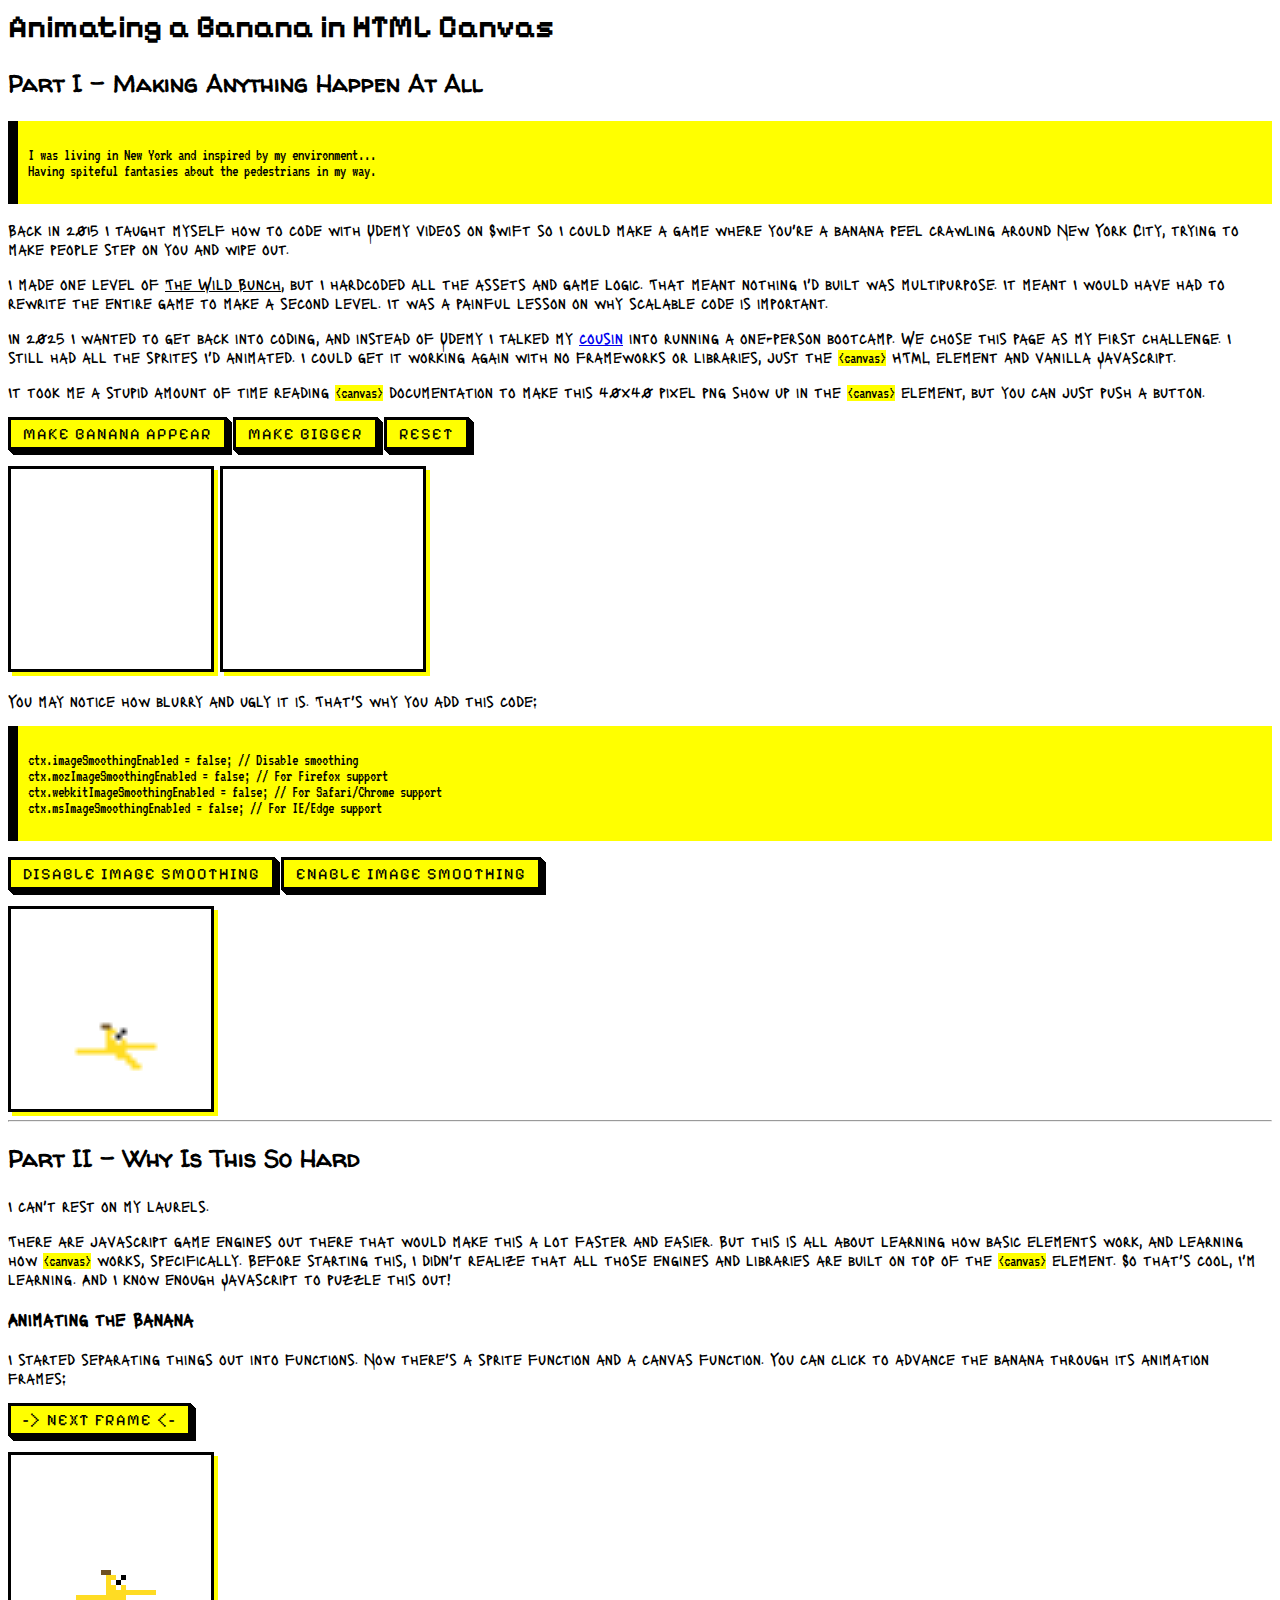
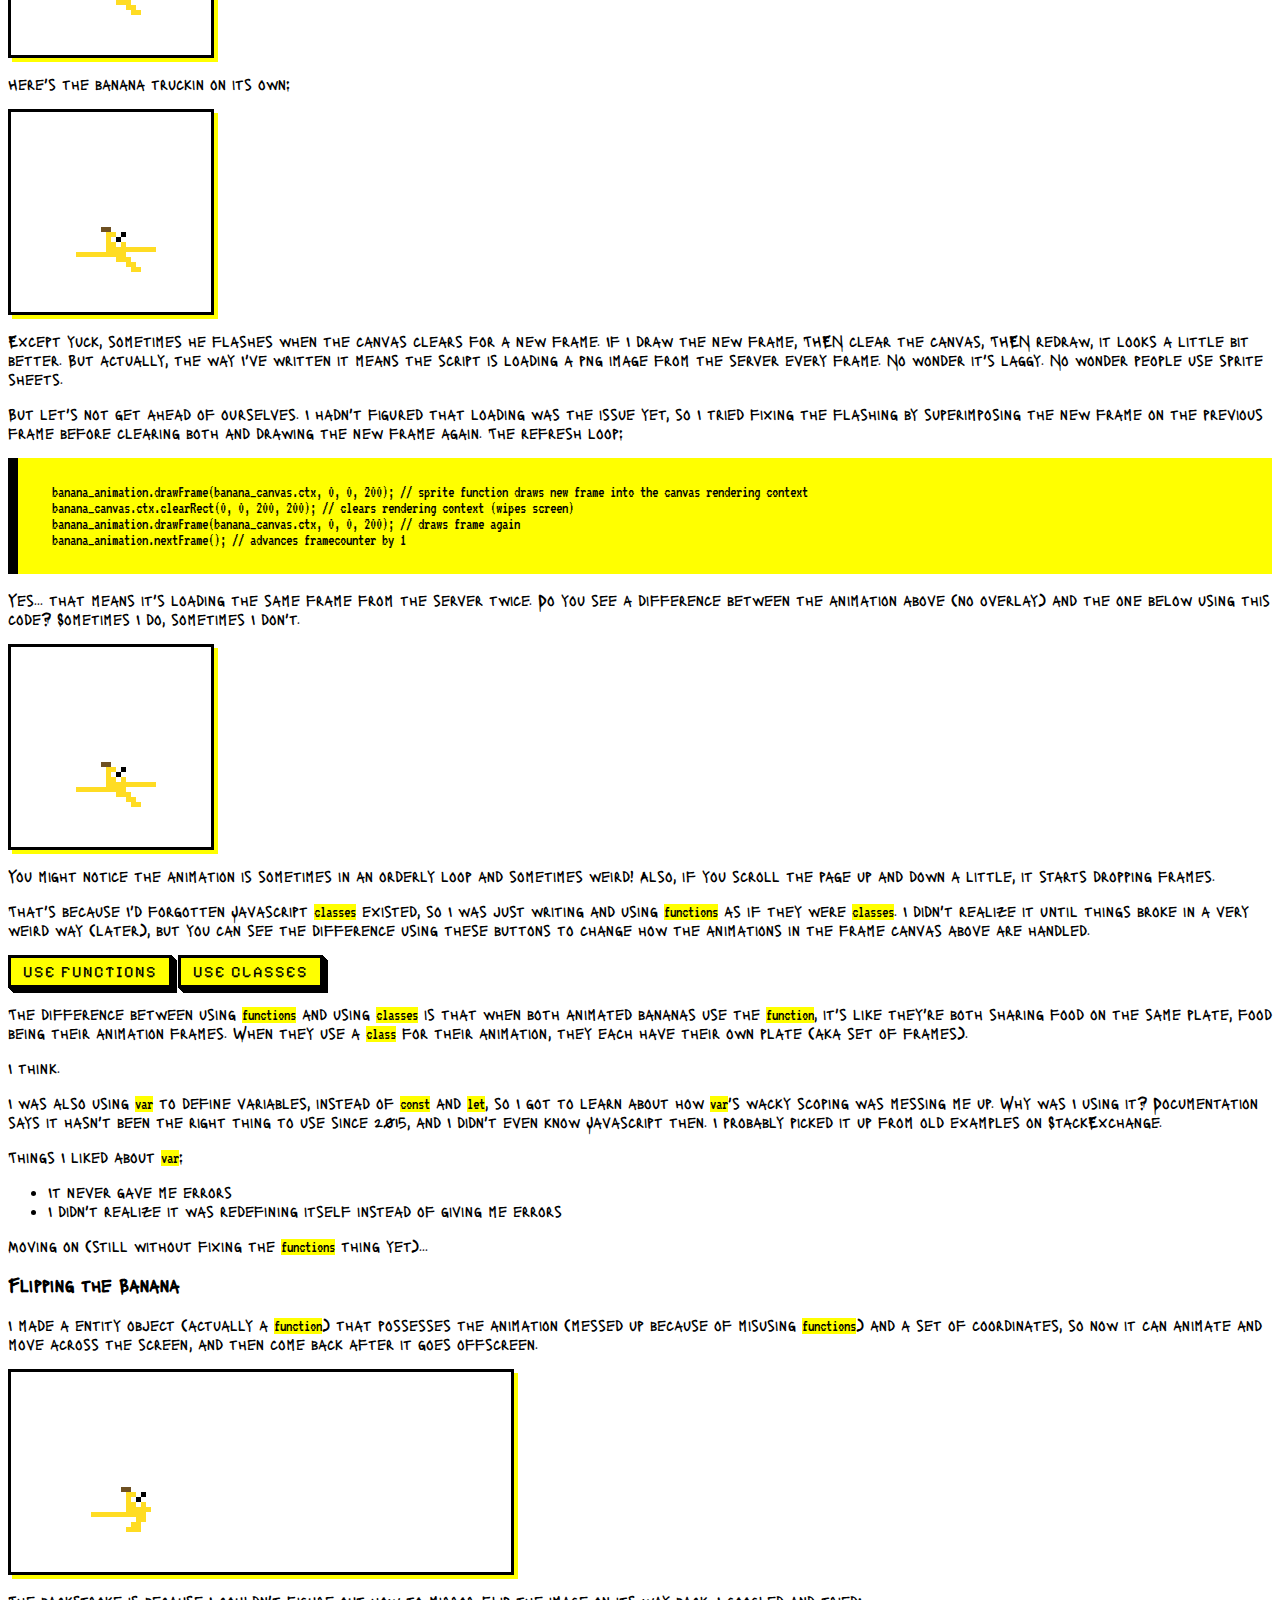
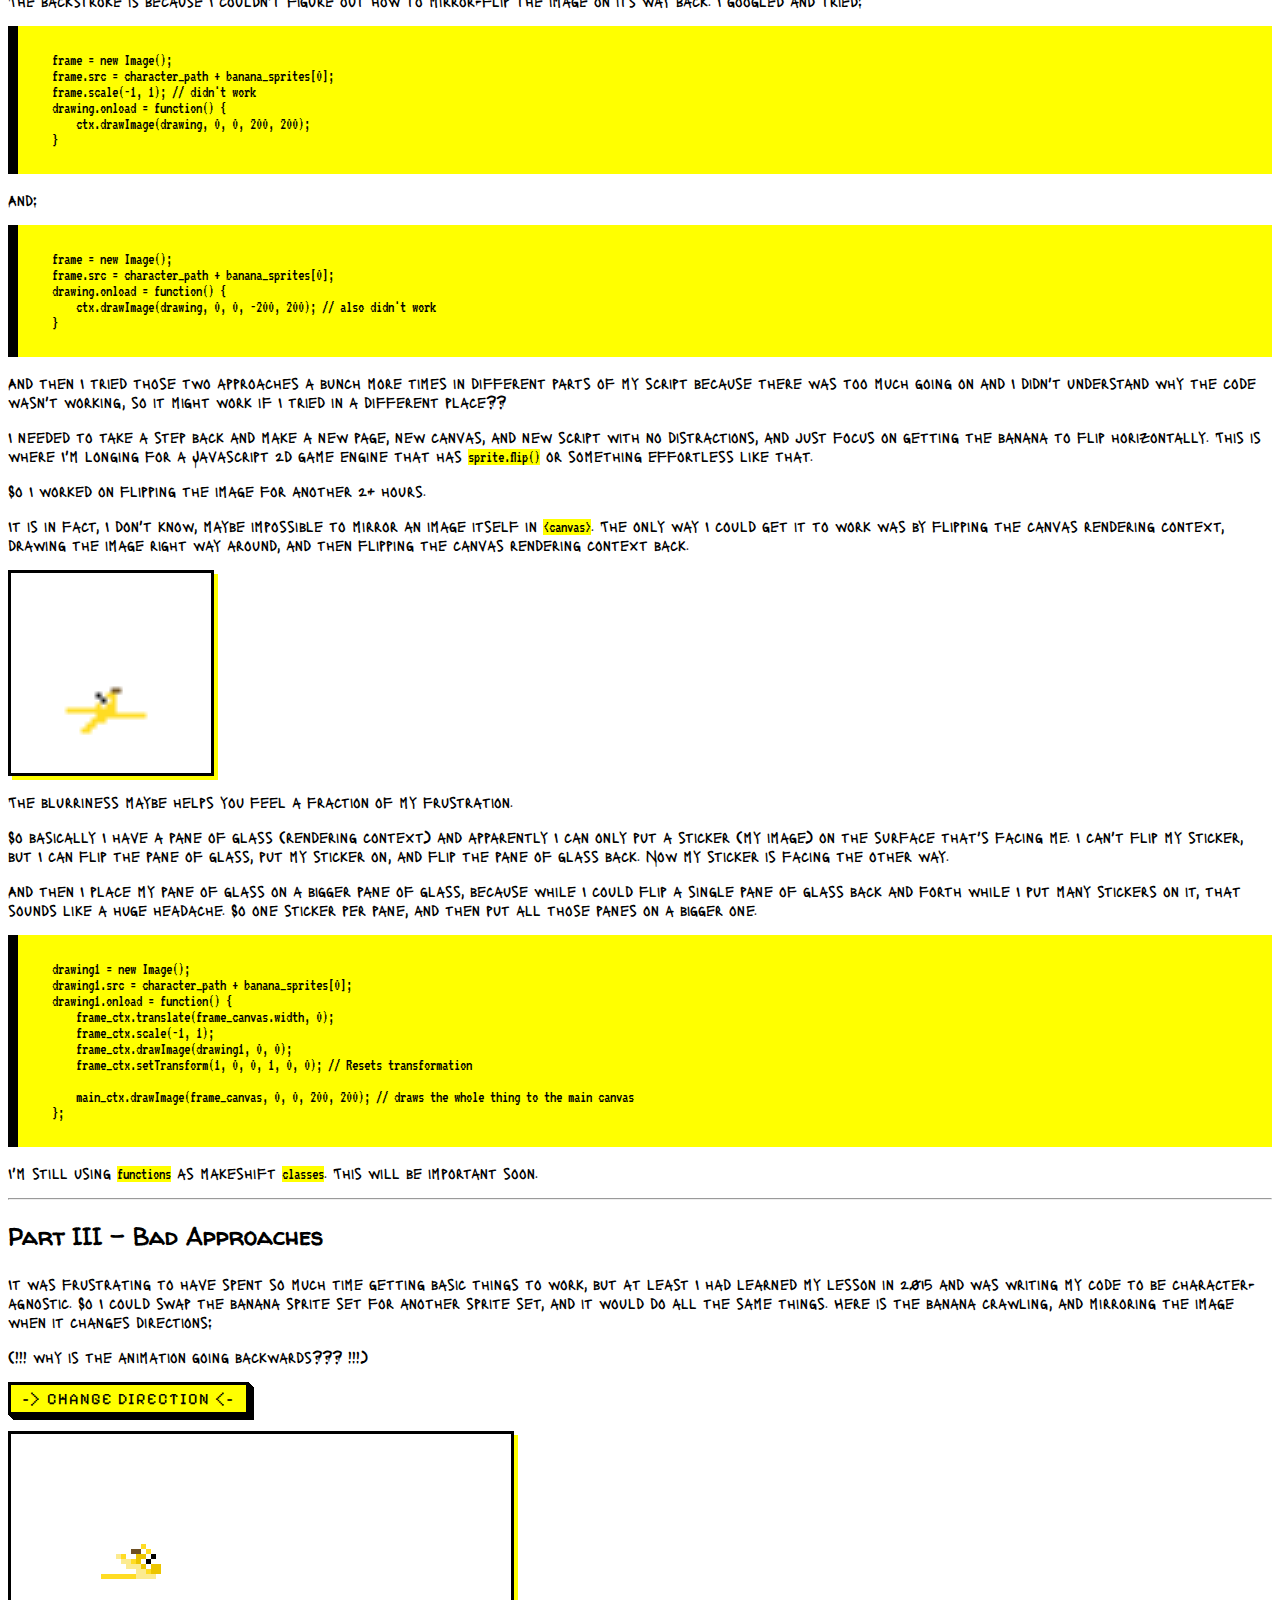
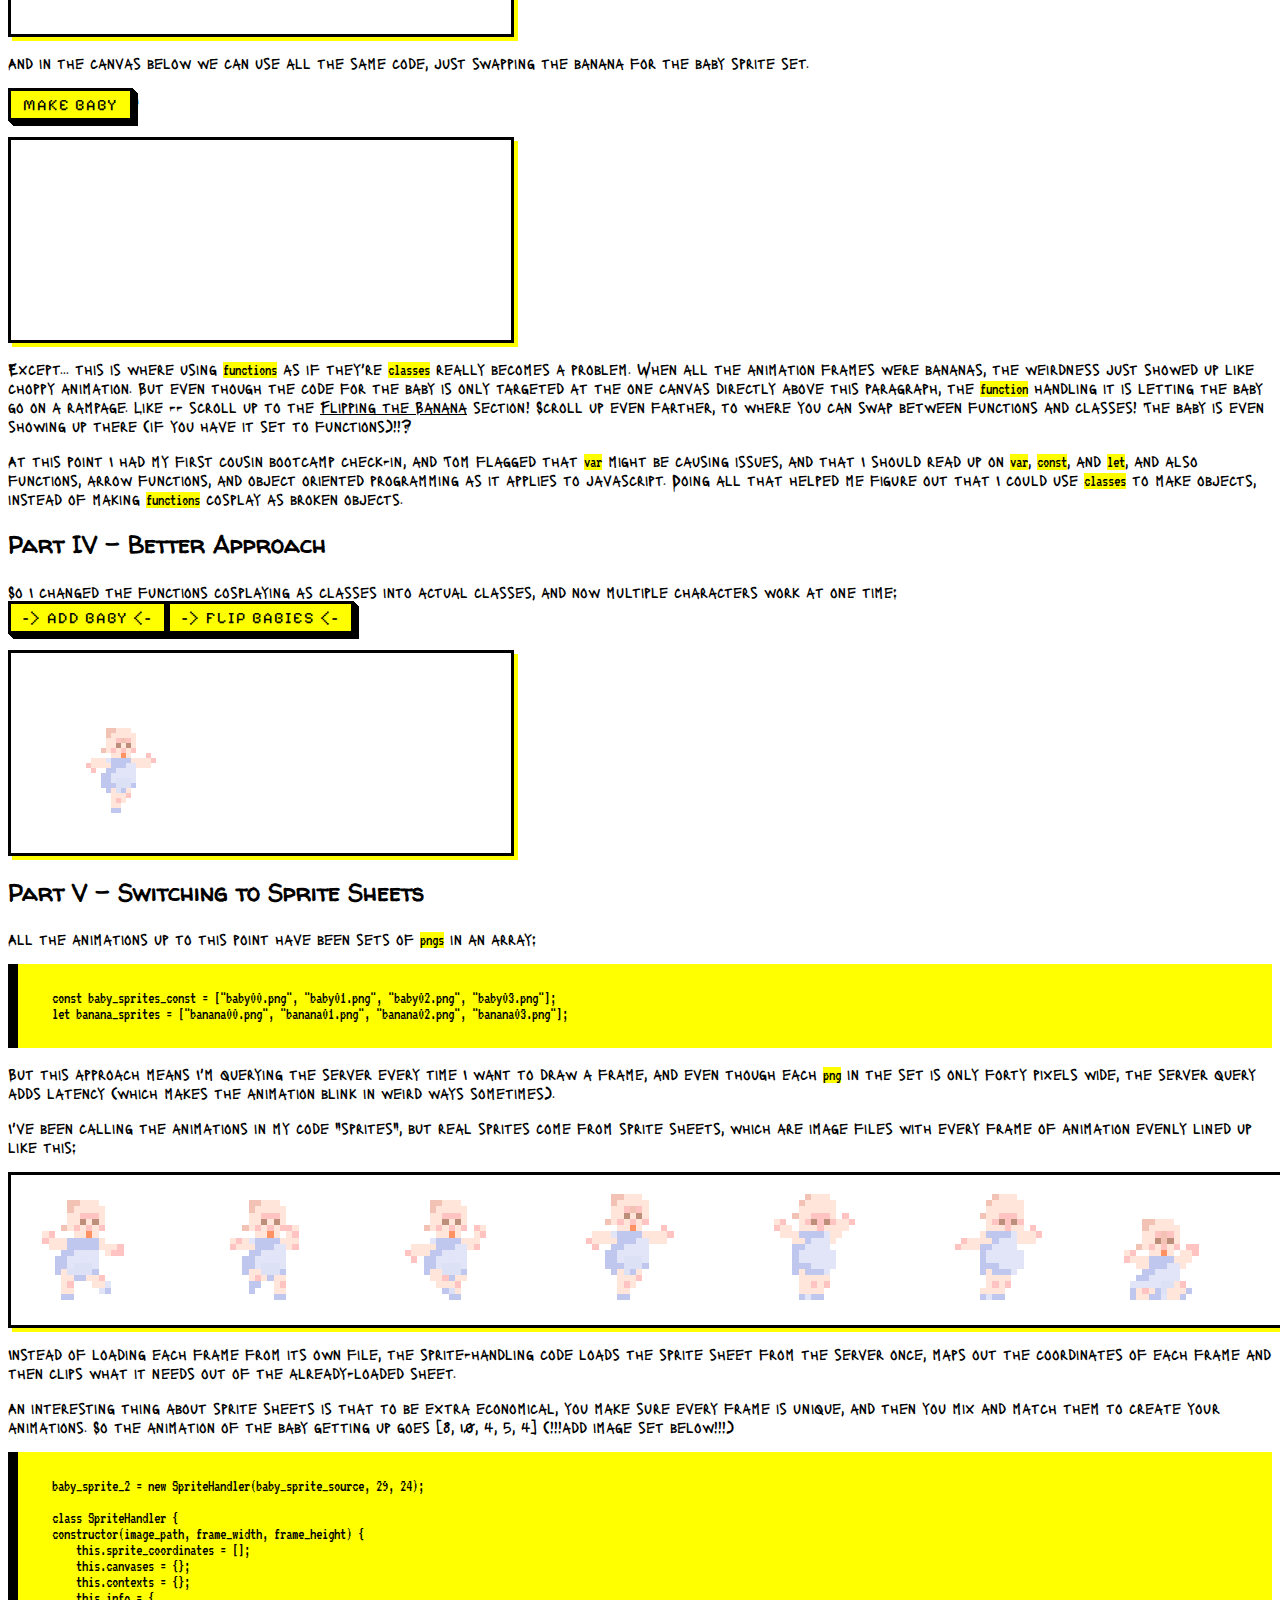
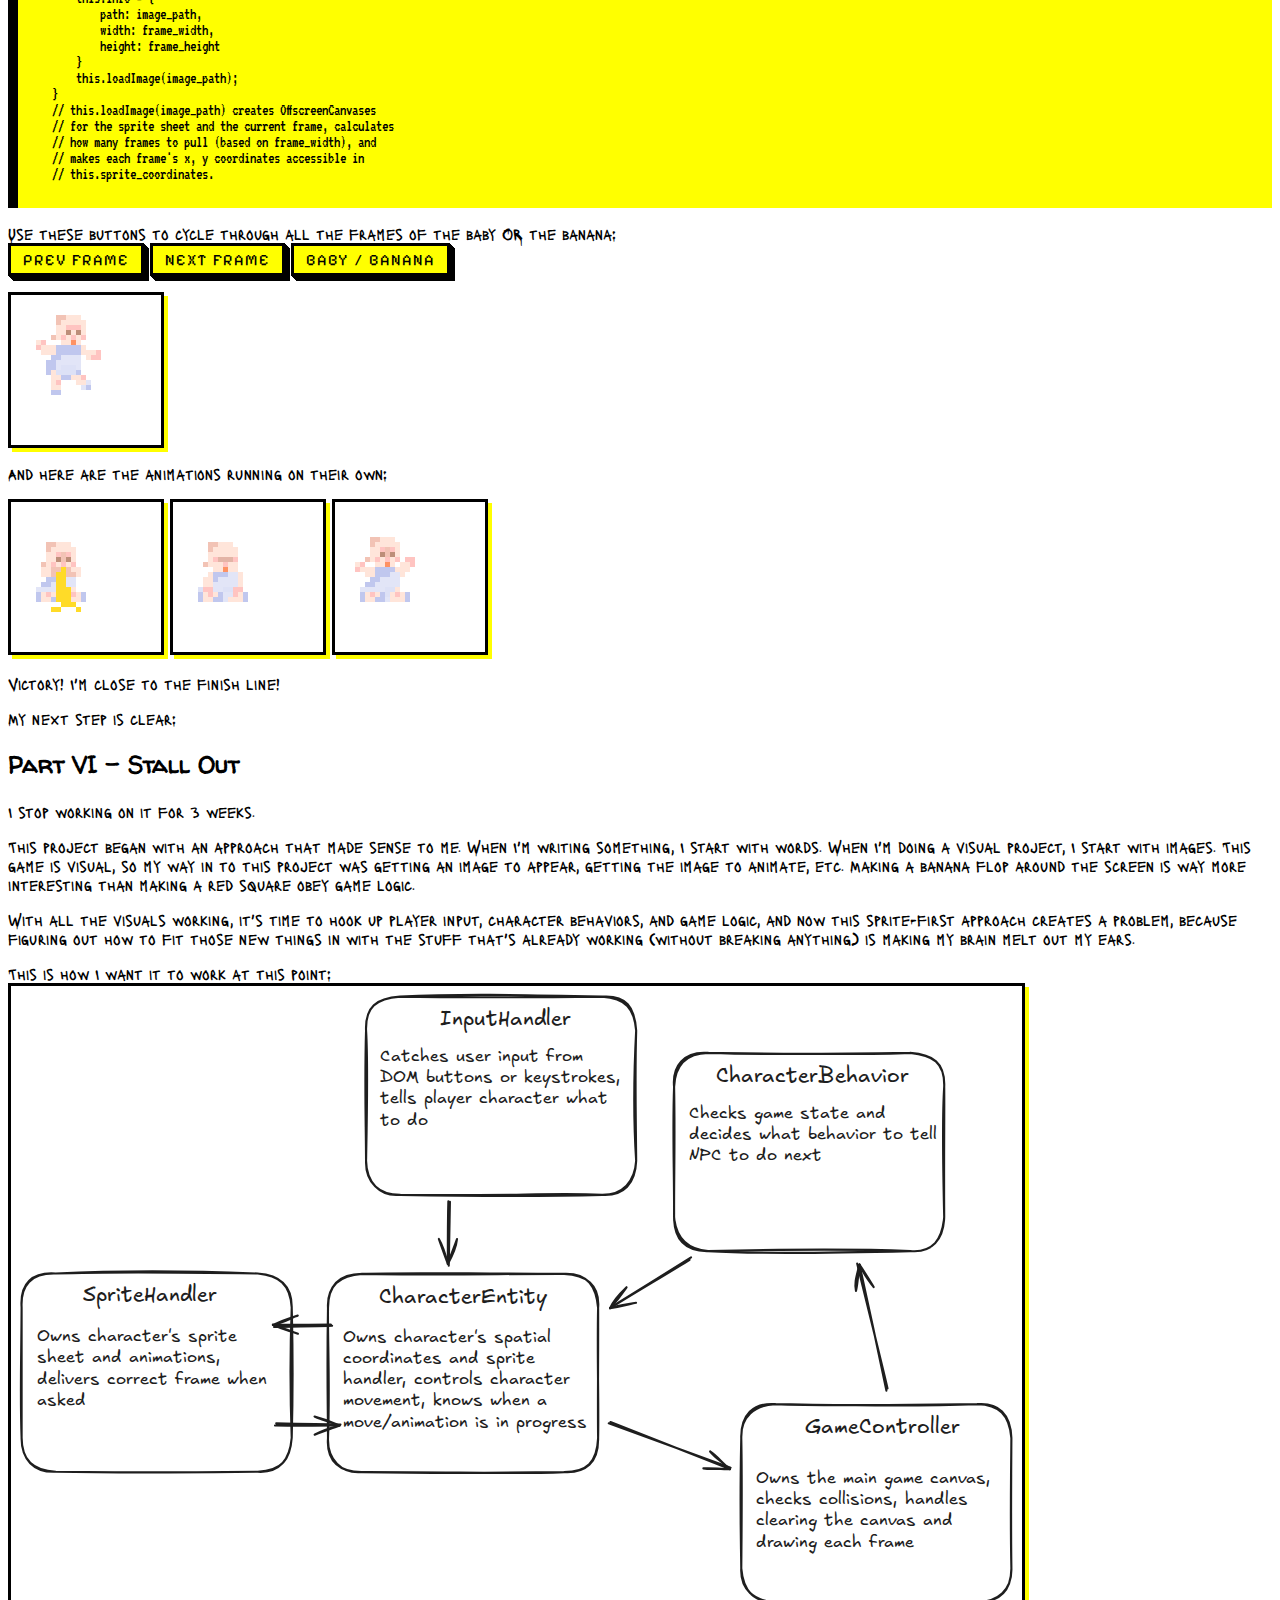
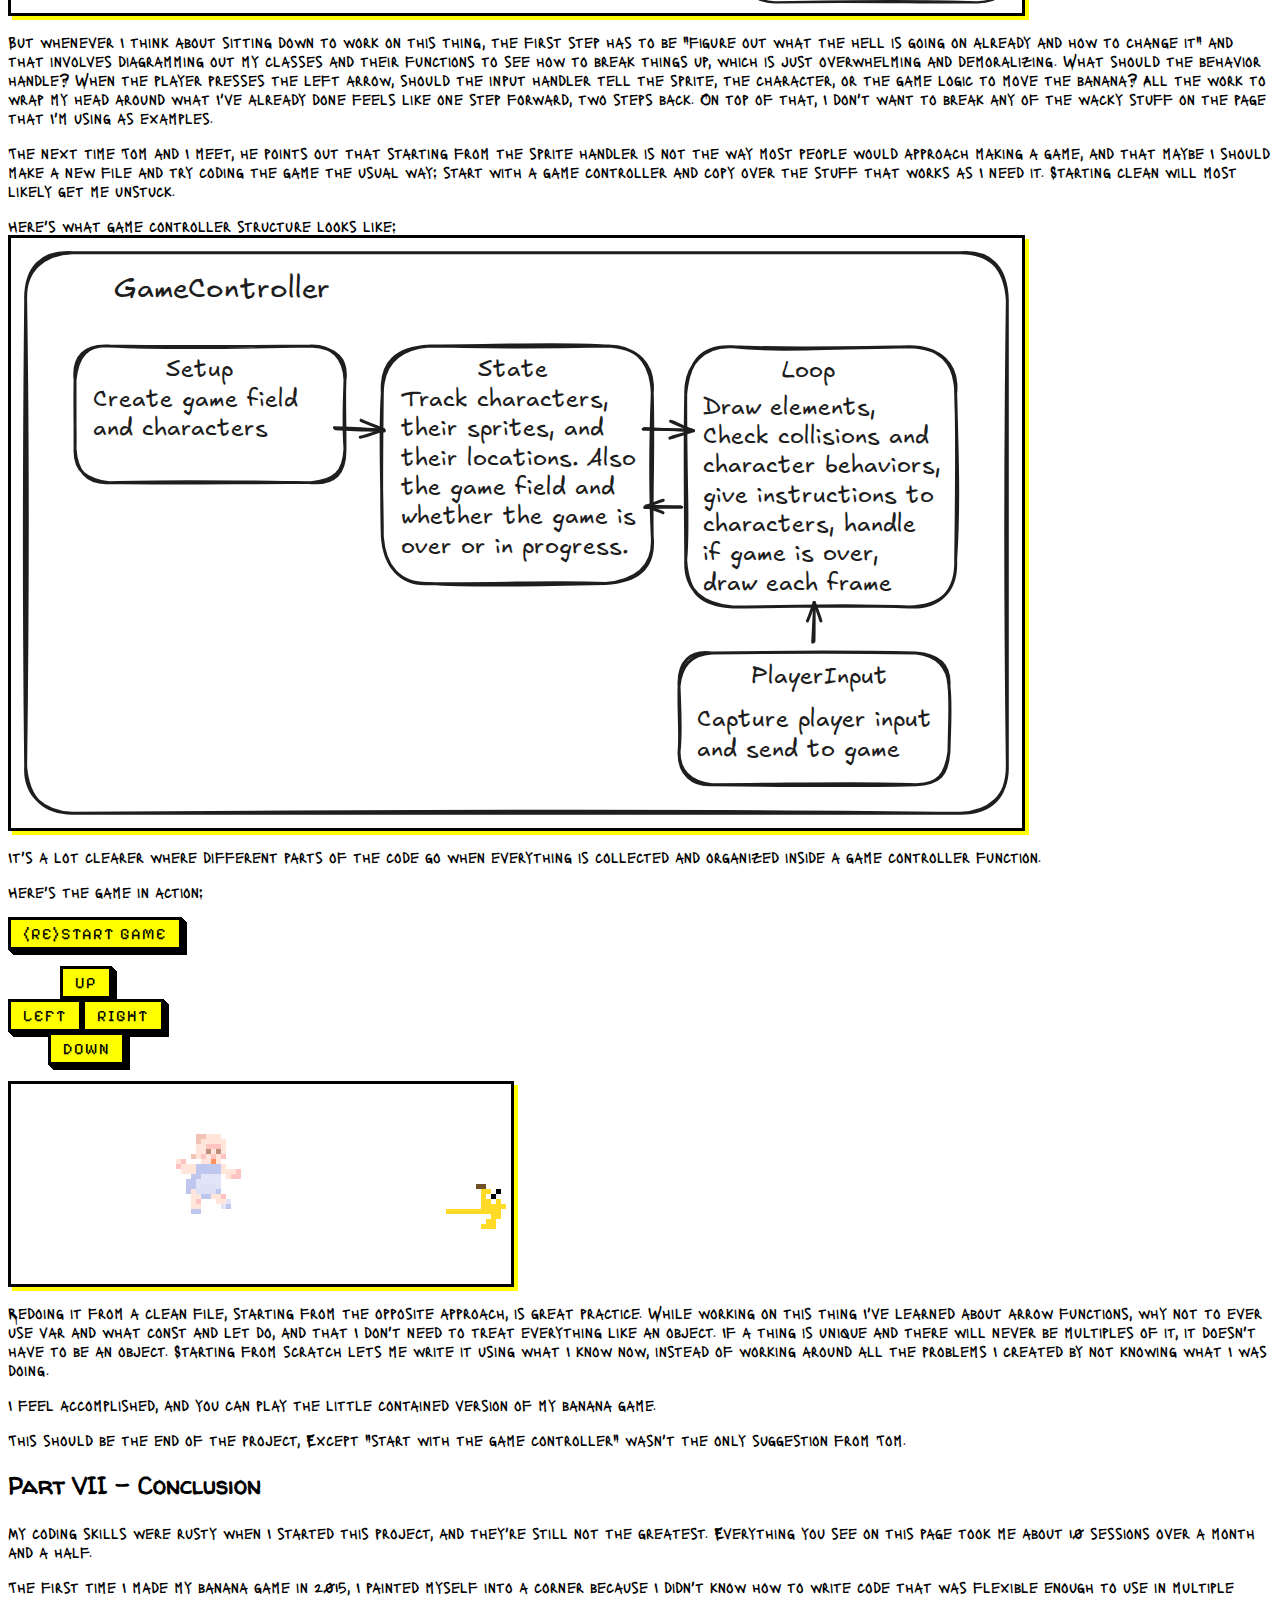
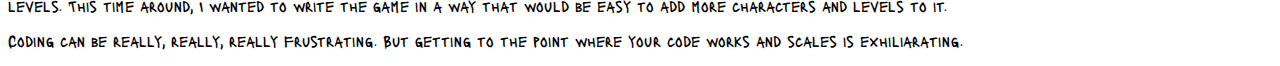
<file: index.html>
<html lang="en-US">
<head>
    <meta charset="utf-8" />
    <title>Banana Thing</title>
    
    <script src="scripts/script-2-10-25.js" async></script>
    <script src="scripts/script-2-12-25_1.js" async></script>
    <script src="scripts/script-2-12-25_2.js" async></script>
    <script src="scripts/script-2-12-25_3.js" async></script>
    <script src="scripts/script-2-13-25_1.js" async></script>
    <script src="scripts/script-2-16-25_1.js" async></script>
    <script src="scripts/script-2-18-25_1.js" async></script>
    <script src="scripts/script-3-26-25.js" async></script>

    <link rel="stylesheet" type="text/css" href="css/styles.css" />

    <link rel="preconnect" href="https://fonts.googleapis.com">
    <link rel="preconnect" href="https://fonts.gstatic.com" crossorigin>
    <link href="https://fonts.googleapis.com/css2?family=Pixelify+Sans:wght@400..700&family=Special+Elite:wght@400..700&family=VT323&family=Lacquer&family=Walter+Turncoat&display=swap" rel="stylesheet">
</head>
<body>

<h1>Animating a Banana in HTML Canvas</h1>

<h2>Part I - Making Anything Happen At All</h2>
<pre>
<code class="language-js">
I was living in New York and inspired by my environment... 
Having spiteful fantasies about the pedestrians in my way.
</code>
</pre>
<p>Back in 2015 I taught myself how to code with Udemy videos on Swift so I could make a game where you're a banana peel crawling around New York City, trying to make people step on you and wipe out.</p> 
<p>I made one level of <u>The Wild Bunch</u>, but I hardcoded all the assets and game logic. That meant nothing I'd built was multipurpose. It meant I would have had to rewrite the entire game to make a second level. It was a painful lesson on why scalable code is important. </p>
<p>In 2025 I wanted to get back into coding, and instead of Udemy I talked my <a href="http://tombetthauser.com">cousin</a> into running a one-person bootcamp. We chose this page as my first challenge. I still had all the sprites I'd animated. I could get it working again with no frameworks or libraries, just the <code>&lt;canvas&gt;</code> HTML element and vanilla Javascript. </p> 
<p>It took me a stupid amount of time reading <code>&lt;canvas&gt;</code> documentation to make this 40x40 pixel png show up in the <code>&lt;canvas&gt;</code> element, but you can just push a button.</p>
<p><button id="make-banana-appear">Make Banana Appear</button> <button id="make-banana-bigger">Make Bigger</button> <button id="static-banana-clear">Reset</button> </p>
<canvas id="banana-appears" width="200" height="200"></canvas>
<canvas id="resized-but-blurry" width="200" height="200"></canvas>
<p> You may notice how blurry and ugly it is. That's why you add this code:</p>
<pre>
<code class="language-js">
ctx.imageSmoothingEnabled = false; // Disable smoothing
ctx.mozImageSmoothingEnabled = false; // For Firefox support
ctx.webkitImageSmoothingEnabled = false; // For Safari/Chrome support
ctx.msImageSmoothingEnabled = false; // For IE/Edge support
</code>
</pre>
<p><button id="unblur-banana">Disable Image Smoothing</button> <button id="reblur-banana">Enable Image Smoothing</button> </p>
<canvas id="resized-not-blurry" width="200" height="200">
    current stock price: $300
</canvas>
<hr>

<h2>Part II - Why Is This So Hard</h2>
<p>I can't rest on my laurels.</p>
<p>There are javascript game engines out there that would make this a lot faster and easier. But this is all about learning how basic elements work, and learning how <code>&lt;canvas&gt;</code> works, specifically. Before starting this, I didn't realize that all those engines and libraries are built on top of the <code>&lt;canvas&gt;</code> element. So that's cool, I'm learning. And I know enough Javascript to puzzle this out!</p>

<h3>Animating the Banana</h3>
<p>I started separating things out into functions. Now there's a sprite function and a canvas function. You can click to advance the banana through its animation frames:</p>
<p><button id="manual-next-frame">-> Next Frame <-</button></p>

<canvas id="manual-animation" width="200" height="200"></canvas>
<p>Here's the banana truckin on its own:</p>
<canvas id="flashing-animation" width="200" height="200"></canvas>
<p>Except yuck, sometimes he flashes when the canvas clears for a new frame. If I draw the new frame, THEN clear the canvas, THEN redraw, it looks a little bit better. But actually, the way I've written it means the script is loading a png image from the server every frame. No wonder it's laggy. No wonder people use sprite sheets.</p> 
<p>But let's not get ahead of ourselves. I hadn't figured that loading was the issue yet, so I tried fixing the flashing by superimposing the new frame on the previous frame before clearing both and drawing the new frame again. The refresh loop:</p>
<pre><code>
    banana_animation.drawFrame(banana_canvas.ctx, 0, 0, 200); // sprite function draws new frame into the canvas rendering context
    banana_canvas.ctx.clearRect(0, 0, 200, 200); // clears rendering context (wipes screen)
    banana_animation.drawFrame(banana_canvas.ctx, 0, 0, 200); // draws frame again
    banana_animation.nextFrame(); // advances framecounter by 1

</code></pre>
<p>Yes... that means it's loading the same frame from the server twice. Do you see a difference between the animation above (no overlay) and the one below using this code? Sometimes I do, sometimes I don't.</p>
<canvas id="not-flashing-animation" width="200" height="200"></canvas>
<p>You might notice the animation is sometimes in an orderly loop and sometimes weird! Also, if you scroll the page up and down a little, it starts dropping frames.</p>
<p>That's because I'd forgotten Javascript <code>classes</code> existed, so I was just writing and using <code>functions</code> as if they were <code>classes</code>. I didn't realize it until things broke in a very weird way (later), but you can see the difference using these buttons to change how the animations in the frame canvas above are handled.</p>
<p><button id="use-functions">Use Functions</button> <button id="use-classes">Use Classes</button></p>
<p>The difference between using <code>functions</code> and using <code>classes</code> is that when both animated bananas use the <code>function</code>, it's like they're both sharing food on the same plate, food being their animation frames. When they use a <code>class</code> for their animation, they each have their own plate (aka set of frames). </p>
<p>I think.</p>
<p>I was also using <code>var</code> to define variables, instead of <code>const</code> and <code>let</code>, so I got to learn about how <code>var</code>'s wacky scoping was messing me up. Why was I using it? Documentation says it hasn't been the right thing to use since 2015, and I didn't even know Javascript then. I probably picked it up from old examples on StackExchange. </p>
<p>Things I liked about <code>var</code>:</p> 
<ul>
    <li>It never gave me errors</li>
    <li>I didn't realize it was redefining itself instead of giving me errors</li>
</ul></p>
<p>Moving on (still without fixing the <code>functions</code> thing yet)...</p>
<h3>Flipping the Banana</h3>
<p>I made a entity object (actually a <code>function</code>) that possesses the animation (messed up because of misusing <code>functions</code>) and a set of coordinates, so now it can animate and move across the screen, and then come back after it goes offscreen. </p>
<canvas id="crawling-banana" width="500" height="200"></canvas>
<p>The backstroke is because I couldn't figure out how to mirror-flip the image on its way back. I googled and tried:</p>
<pre><code>
    frame = new Image();
    frame.src = character_path + banana_sprites[0]; 
    frame.scale(-1, 1); // didn't work
    drawing.onload = function() {
        ctx.drawImage(drawing, 0, 0, 200, 200);
    }

</code></pre>
<p>And:</p>
<pre><code>
    frame = new Image();
    frame.src = character_path + banana_sprites[0]; 
    drawing.onload = function() {
        ctx.drawImage(drawing, 0, 0, -200, 200); // also didn't work
    }

</code></pre>
<p>And then I tried those two approaches a bunch more times in different parts of my script because there was too much going on and I didn't understand why the code wasn't working, so it might work if I tried in a different place?? </p>
<p>I needed to take a step back and make a new page, new canvas, and new script with no distractions, and just focus on getting the banana to flip horizontally. This is where I'm longing for a Javascript 2d game engine that has <code>sprite.flip()</code> or something effortless like that. </p>
<p>So I worked on flipping the image for another 2+ hours.</p>
<p>It is in fact, I don't know, maybe impossible to mirror an image itself in <code>&lt;canvas&gt;</code>. The only way I could get it to work was by flipping the canvas rendering context, drawing the image right way around, and then flipping the canvas rendering context back. </p>
<canvas id="flipped-banana" width="200" height="200"></canvas>
<p>The blurriness maybe helps you feel a fraction of my frustration.</p>
<p>So basically I have a pane of glass (rendering context) and apparently I can only put a sticker (my image) on the surface that's facing me. I can't flip my sticker, but I can flip the pane of glass, put my sticker on, and flip the pane of glass back. Now my sticker is facing the other way.</p>
<p>And then I place my pane of glass on a bigger pane of glass, because while I could flip a single pane of glass back and forth while I put many stickers on it, that sounds like a huge headache. So one sticker per pane, and then put all those panes on a bigger one.</p>
<pre><code>
    drawing1 = new Image();
    drawing1.src = character_path + banana_sprites[0]; 
    drawing1.onload = function() {
        frame_ctx.translate(frame_canvas.width, 0);
        frame_ctx.scale(-1, 1);
        frame_ctx.drawImage(drawing1, 0, 0);
        frame_ctx.setTransform(1, 0, 0, 1, 0, 0); // Resets transformation

        main_ctx.drawImage(frame_canvas, 0, 0, 200, 200); // draws the whole thing to the main canvas
    };

</code></pre>

<p>I'm still using <code>functions</code> as makeshift <code>classes</code>. This will be important soon. </p>
<hr>


<h2>Part III - Bad Approaches</h2>
<p>It was frustrating to have spent so much time getting basic things to work, but at least I had learned my lesson in 2015 and was writing my code to be character-agnostic. So I could swap the banana sprite set for another sprite set, and it would do all the same things. Here is the banana crawling, and mirroring the image when it changes directions:</p>
(!!! why is the animation going backwards??? !!!)
<p><button id="change-direction">-> Change Direction <- </button> </p>
<canvas id="crawling-flippable" width="500" height="200"></canvas>
<p>And in the canvas below we can use all the same code, just swapping the banana for the baby sprite set. </p>
<p><button id="swap">Make Baby</button>"</p>
<canvas id="swap-for-baby" width="500" height="200"></canvas>
<p>Except... this is where using <code>functions</code> as if they're <code>classes</code> really becomes a problem. When all the animation frames were bananas, the weirdness just showed up like choppy animation. But even though the code for the baby is only targeted at the one canvas directly above this paragraph, the <code>function</code> handling it is letting the baby go on a rampage. Like -- scroll up to the <u>Flipping the Banana</u> section! Scroll up even farther, to where you can swap between functions and classes! The baby is even showing up there (if you have it set to functions)!!?</p>
<p>At this point I had my first cousin bootcamp check-in, and Tom flagged that <code>var</code> might be causing issues, and that I should read up on <code>var</code>, <code>const</code>, and <code>let</code>, and also functions, arrow functions, and object oriented programming as it applies to javascript. Doing all that helped me figure out that I could use <code>classes</code> to make objects, instead of making <code>functions</code> cosplay as broken objects.</p>

<h2>Part IV - Better Approach</h2>
<p>So I changed the functions cosplaying as classes into actual classes, and now multiple characters work at one time:<br> <button id="add-baby">-> Add Baby <-</button><button id="flip-babies">-> Flip Babies <-</button></br></p>
<canvas id="many-babies" width="500" height="200"></canvas>

<h2>Part V - Switching to Sprite Sheets</h3>
<p>All the animations up to this point have been sets of <code>pngs</code> in an array:</p>
<pre><code>
    const baby_sprites_const = ["baby00.png", "baby01.png", "baby02.png", "baby03.png"];
    let banana_sprites = ["banana00.png", "banana01.png", "banana02.png", "banana03.png"];

</code></pre>
<p>But this approach means I'm querying the server every time I want to draw a frame, and even though each <code>png</code> in the set is only forty pixels wide, the server query adds latency (which makes the animation blink in weird ways sometimes). </p>
<p>I've been calling the animations in my code "sprites", but real sprites come from sprite sheets, which are image files with every frame of animation evenly lined up like this: </p>
<img src="images/baby-sprites.png" height="150" >
<p>Instead of loading each frame from its own file, the sprite-handling code loads the sprite sheet from the server once, maps out the coordinates of each frame and then clips what it needs out of the already-loaded sheet. </p>
<p>An interesting thing about sprite sheets is that to be extra economical, you make sure every frame is unique, and then you mix and match them to create your animations. So the animation of the baby getting up goes [8, 10, 4, 5, 4] (!!!add image set below!!!) </p>

<pre><code>
    baby_sprite_2 = new SpriteHandler(baby_sprite_source, 29, 24);

    class SpriteHandler {
    constructor(image_path, frame_width, frame_height) {
        this.sprite_coordinates = [];
        this.canvases = {};
        this.contexts = {};
        this.info = {
            path: image_path,
            width: frame_width,
            height: frame_height
        }
        this.loadImage(image_path);
    }
    // this.loadImage(image_path) creates OffscreenCanvases 
    // for the sprite sheet and the current frame, calculates
    // how many frames to pull (based on frame_width), and
    // makes each frame's x, y coordinates accessible in 
    // this.sprite_coordinates.

</pre></code>
<p>Use these buttons to cycle through all the frames of the baby OR the banana: <br> <button id="sprite-manual-prev-frame">Prev Frame</button> <button id="sprite-manual-next-frame">Next Frame</button> <button id="baby-to-banana">Baby / Banana</button></p>
<canvas id="sprite-manual-animation" height="150" width="150"></canvas>
<p>And here are the animations running on their own:</p>
<canvas id="animation-1" height="150", width="150"></canvas>
<canvas id="animation-2" height="150", width="150"></canvas>
<canvas id="animation-3" height="150", width="150"></canvas>
<p>Victory! I'm close to the finish line!</p>
<p> My next step is clear: </p>


<h2>Part VI - Stall Out</h2>
<p>I stop working on it for 3 weeks.</p>
<p>This project began with an approach that made sense to me. When I'm writing something, I start with words. When I'm doing a visual project, I start with images. This game is visual, so my way in to this project was getting an image to appear, getting the image to animate, etc. Making a banana flop around the screen is way more interesting than making a red square obey game logic.</p>
<p>With all the visuals working, it's time to hook up player input, character behaviors, and game logic, and now this sprite-first approach creates a problem, because figuring out how to fit those new things in with the stuff that's already working (without breaking anything) is making my brain melt out my ears. </p>
<p>This is how I want it to work at this point: 
    <br><img src="images/original-structure.svg" width="80%"/></br>
</p>
<p>But whenever I think about sitting down to work on this thing, the first step has to be "figure out what the hell is going on already and how to change it" and that involves diagramming out my classes and their functions to see how to break things up, which is just overwhelming and demoralizing. What should the behavior handle? When the player presses the left arrow, should the input handler tell the sprite, the character, or the game logic to move the banana? All the work to wrap my head around what I've already done feels like one step forward, two steps back. On top of that, I don't want to break any of the wacky stuff on the page that I'm using as examples. </p>
<p>The next time Tom and I meet, he points out that starting from the sprite handler is not the way most people would approach making a game, and that maybe I should make a new file and try coding the game the usual way: start with a game controller and copy over the stuff that works as I need it. Starting clean will most likely get me unstuck.</p>

<p>Here's what game controller structure looks like: 
    <br><img src="images/game-controller.svg" width="80%"/></br></p>
<p>It's a lot clearer where different parts of the code go when everything is collected and organized inside a game controller function.</p>
<p>Here's the game in action:</p>
<p>
    <button id="start-button">(re)Start Game</button>
    <div class="button-container">
        <button id="up">Up</button>
        <div class="lr-container">
            <button id="left">Left</button><button id="right">Right</button>
        </div>
        <button id="down">Down</button>
    </div>
   
    
</p>

<canvas id="gameController-field" width="500" height="200"></canvas>
<p>Redoing it from a clean file, starting from the opposite approach, is great practice. While working on this thing I've learned about arrow functions, why not to ever use var and what const and let do, and that I don't need to treat everything like an object. If a thing is unique and there will never be multiples of it, it doesn't have to be an object. Starting from scratch lets me write it using what I know now, instead of working around all the problems I created by not knowing what I was doing.</p>
<p>I feel accomplished, and you can play the little contained version of my banana game.</p>

<p>This should be the end of the project, Except "start with the game controller" wasn't the only suggestion from Tom.</p>

<h2>Part VII - Conclusion</h2>
<p>My coding skills were rusty when I started this project, and they're still not the greatest. Everything you see on this page took me about 10 sessions over a month and a half. </p>
<p>The first time I made my banana game in 2015, I painted myself into a corner because I didn't know how to write code that was flexible enough to use in multiple levels. This time around, I wanted to write the game in a way that would be easy to add more characters and levels to it. </p>
<p>Coding can be really, really, really frustrating. But getting to the point where your code works and scales is exhiliarating. </p>
</body>

</html>
</file>
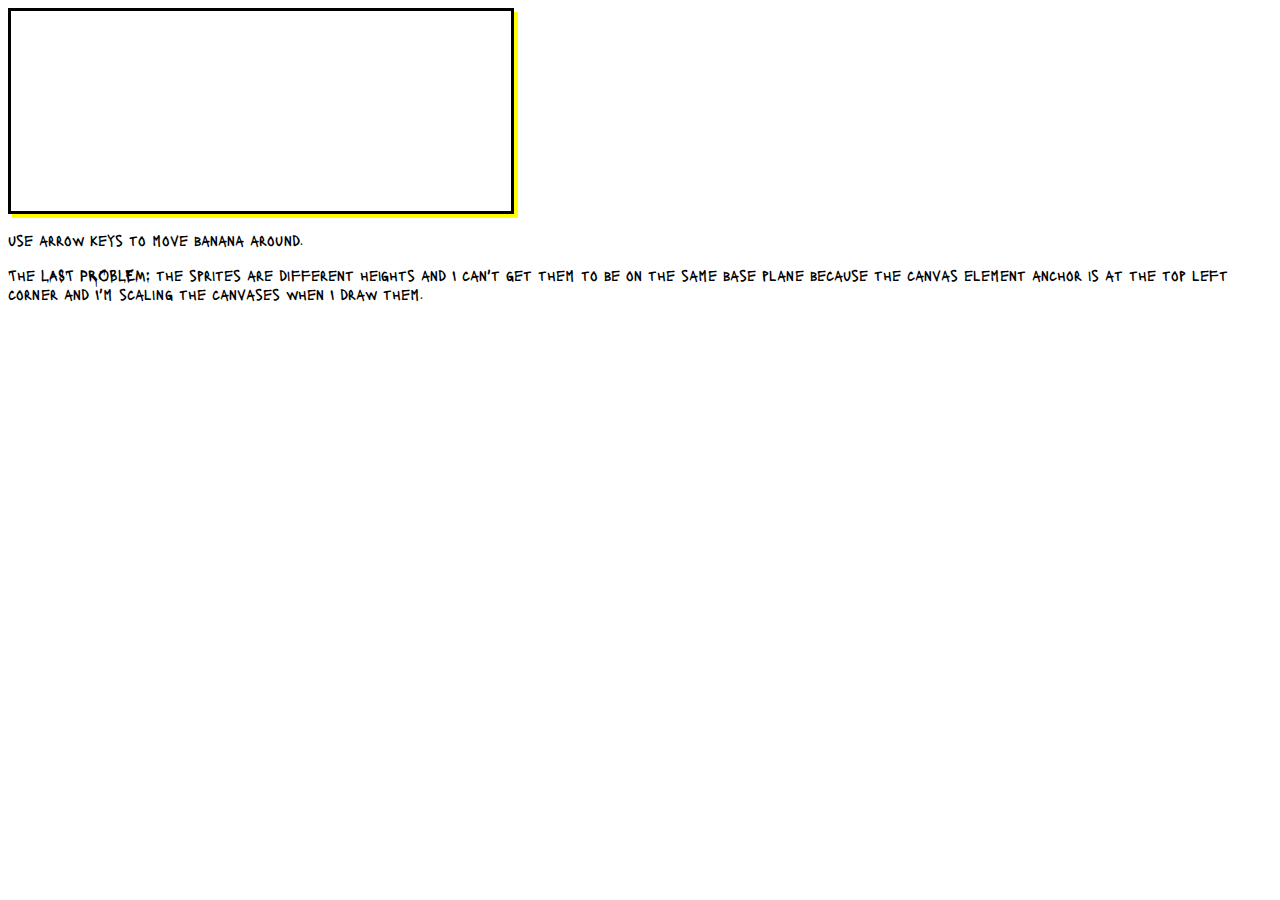
<file: game-controller.html>
<html lang="en-US">
<head>
    <meta charset="utf-8" />
    <title>Banana Thing</title>
    
  
    <script src="scripts/script-3-26-25.js" async></script>

    <link rel="stylesheet" type="text/css" href="css/styles.css" />

    <link rel="preconnect" href="https://fonts.googleapis.com">
    <link rel="preconnect" href="https://fonts.gstatic.com" crossorigin>
    <link href="https://fonts.googleapis.com/css2?family=Pixelify+Sans:wght@400..700&family=Special+Elite:wght@400..700&family=VT323&family=Lacquer&family=Walter+Turncoat&display=swap" rel="stylesheet">
</head>
<body>
<canvas id="gameController-field" width="500" height="200"></canvas>
<p>use arrow keys to move banana around.</p>
<p>The LAST PROBLEM: the sprites are different heights and I can't get them to be on the same base plane because the canvas element anchor is at the top left corner and I'm scaling the canvases when I draw them.</p>
</body>

</html>
</file>
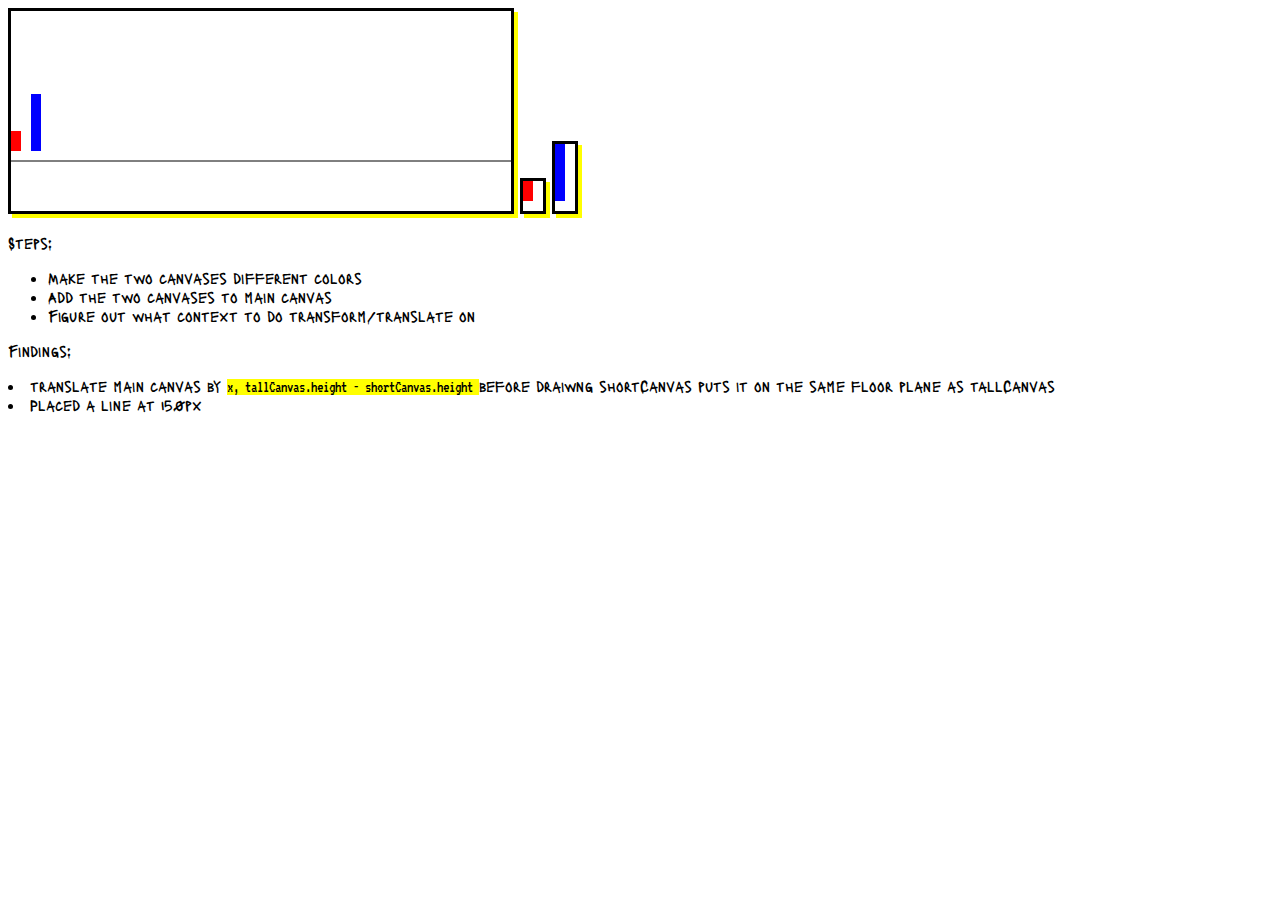
<file: translate.html>
<html lang="en-US">
<head>
    <meta charset="utf-8" />
    <title>Banana Thing</title>
    
  
    <script src="scripts/script-3-31-25.js" async></script>

    <link rel="stylesheet" type="text/css" href="css/styles.css" />

    <link rel="preconnect" href="https://fonts.googleapis.com">
    <link rel="preconnect" href="https://fonts.gstatic.com" crossorigin>
    <link href="https://fonts.googleapis.com/css2?family=Pixelify+Sans:wght@400..700&family=Special+Elite:wght@400..700&family=VT323&family=Lacquer&family=Walter+Turncoat&display=swap" rel="stylesheet">
</head>
<body>
<canvas id="translate-field" width="500" height="200"></canvas>
<canvas id="short-field" width="20" height="30"></canvas>
<canvas id="tall-field" width="20" height="67"></canvas>
<p>Steps:</p>
<ul>
    <li>Make the two canvases different colors</li>
    <li>Add the two canvases to main canvas</li>
    <li>Figure out what context to do transform/translate on</li>
</ul>
<p>Findings:</p>
<li>translate main canvas by <code>x, tallCanvas.height - shortCanvas.height </code> before draiwng shortCanvas puts it on the same floor plane as tallCanvas</li>
<li>Placed a line at 150px</li>
</body>

</html>
</file>
<file: css/styles.css>
canvas {
    box-shadow: 4px 4px yellow;
    border: solid 3px black;
}

body {
    font-family: Lacquer, sans-serif;
}

h1 {
    font-family: Pixelify Sans, serif;
}

h2 {
    font-family: Walter Turncoat, sans-serif;
}

code {
  background-color: yellow;
  font-family: "VT323", sans-serif;

}

pre {
  background-color: yellow;
    border-left: 10px solid black;
    padding: 10px;
}

img {
    box-shadow: 4px 4px yellow;
    border: solid 3px black; 
    image-rendering: pixelated;
}

button {
  font-family: "Pixelify Sans", sans-serif;
  font-size: 16px;
  letter-spacing: 2px;
  text-decoration: none;
  text-transform: uppercase;
  color: black;
  background-color: yellow;
  cursor: pointer;
  border: 3px solid;
  padding: 0.25em 0.5em;
  box-shadow: 1px 1px 0px 0px, 2px 2px 0px 0px, 3px 3px 0px 0px, 4px 4px 0px 0px, 5px 5px 0px 0px;
  position: relative;
  user-select: none;
  -webkit-user-select: none;
  touch-action: manipulation;
  width: fit-content;
}

button:active {
  box-shadow: 0px 0px 0px 0px;
  top: 5px;
  left: 5px;
}

@media (min-width: 768px) {
  button {
    padding: 0.25em 0.75em;
  }
}

.button-container {
  display: flex;
  flex-direction: column;
  justify-content: center;
  align-items: center;
  width: fit-content;
}
</file>
